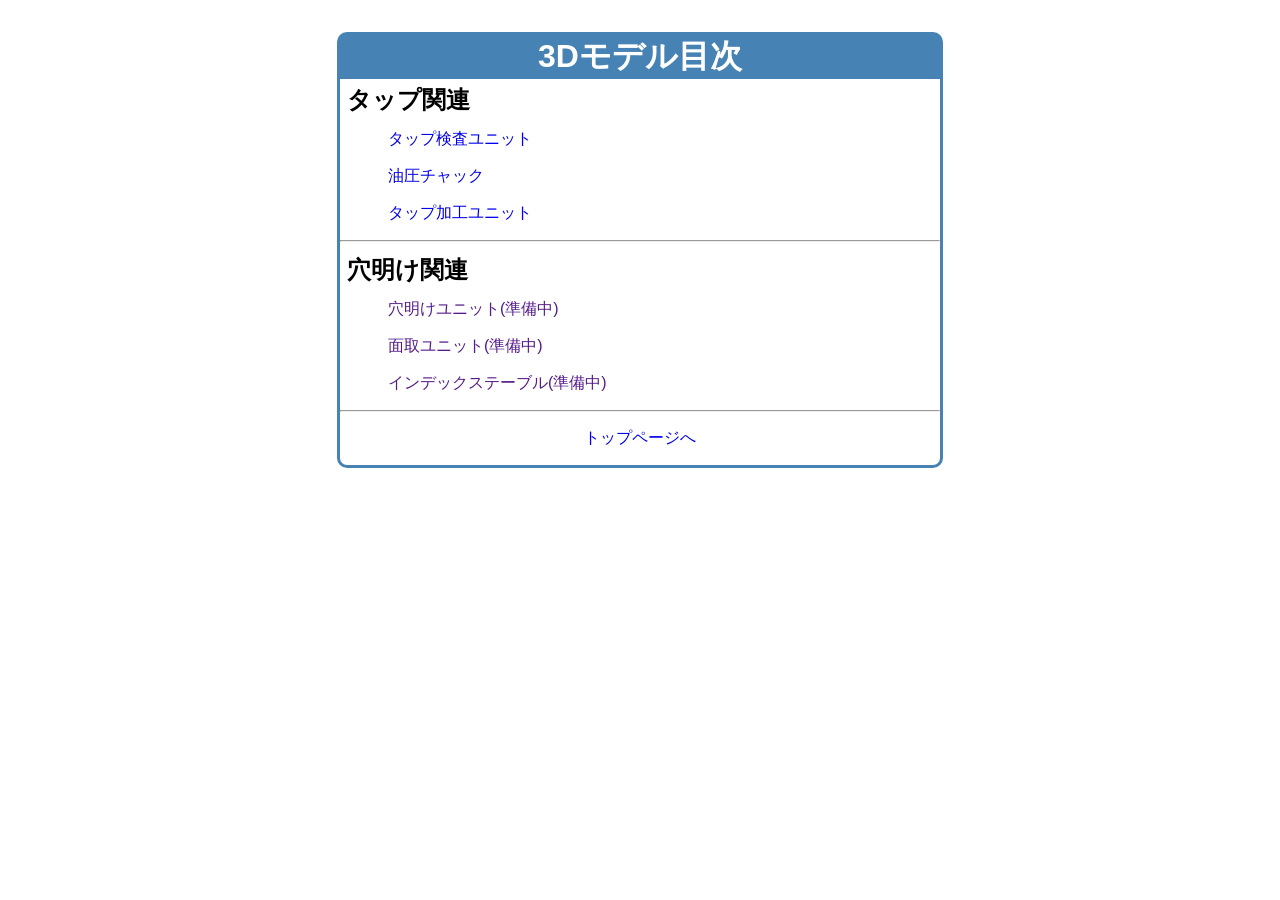
<file: toc_3d.html>
<!DOCTYPE html>
<html lang="en">
<head>
    <meta charset="UTF-8">
    <meta name="viewport" content="width=device-width, initial-scale=1.0">
    <title>3Dモデル目次</title>
    <style>
        /* * {
            border: 1px solid;
        } */
        body {
            max-width: 600px;
            margin-left: auto;
            margin-right: auto;
            margin-top: 2em;
            font-family: sans-serif;
            border: 3px solid steelblue;
            border-radius: 10px;
        }
        h1 {
            margin: 0;
            padding: 0;
            text-align: center;
            color: white;
            background-color: steelblue;
        }
        h2 {
            margin: 0;
            padding: 0.2em 0.3em;
        }
        ul {
            margin: 0;
            list-style: none;
        }
        li {
            padding: 8px;
        }
        a {
            text-decoration: none;
        }
        p#to_top{
            text-align: center;
        }

    </style>

</head>
<body>
    <h1>3Dモデル目次</h1>
    <h2>タップ関連</h2>
        <ul>
            <li><a href="3d/tap_inspect.html">タップ検査ユニット</a></li>
            <li><a href="3d/hydro_chuck.html">油圧チャック</a></li>
            <li><a href="3d/tap_proc.html">タップ加工ユニット</a></li>
        </ul>
    <hr>
    <h2>穴明け関連</h2>
            <ul>
            <li><a href="">穴明けユニット(準備中)</a></li>
            <li><a href="">面取ユニット(準備中)</a></li>
            <li><a href="">インデックステーブル(準備中)</a></li>
        </ul>
    <hr>
    <p id="to_top"><a href="index.html">トップページへ</a></p>


</body>
</html>
</file>
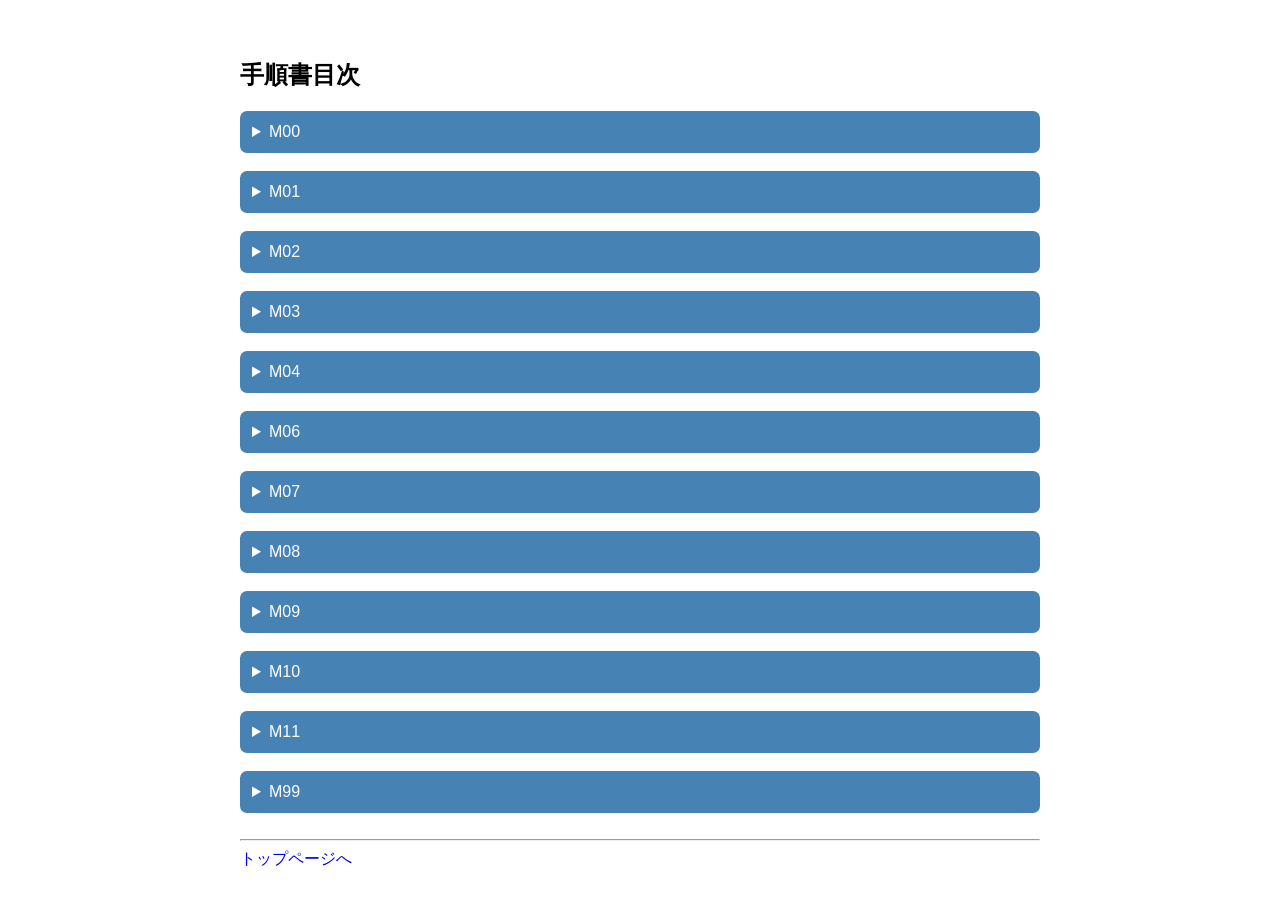
<file: toc_manuals.html>
<!DOCTYPE html>
<html lang="ja">
<head>
    <meta charset="UTF-8">
    <meta name="viewport" content="width=device-width, initial-scale=1.0">
    <link rel="stylesheet" href="style.css">
    <title>PDFリスト</title>
        <style>
        body{
            max-width: 800px;
            margin-top: 1.5em;
            margin-left: auto;
            margin-right: auto;
        }
        details{
            border: 4px solid steelblue;
            border-radius: 7px;
        }
        summary{
            background-color: steelblue;
            color: white;
            padding: 0.5em;
        }
        ul{
            margin: 0;
            padding: 0;
            list-style: none;
        }
        li{ margin: 0.5em 0.5em; }
        a{ text-decoration: none; }
    </style>
</head>
<body>
    <h2>手順書目次</h2>
    
    <!-- xはカテゴリ名 / yはファイル名リスト -->
    
    <details>
        <summary>M00</summary>
        <ul>
        
            <li><a href="manuals/M00-001_マニュアル分類_250501.pdf">M00-001_マニュアル分類_250501</a></li>
        
            <li><a href="manuals/M00-002_マニュアル作成規定_210820.pdf">M00-002_マニュアル作成規定_210820</a></li>
        
            <li><a href="manuals/M00-003_マニュアル識別コードについて_210820.pdf">M00-003_マニュアル識別コードについて_210820</a></li>
        
        </ul>
    </details>
    <br>
    
    <details>
        <summary>M01</summary>
        <ul>
        
            <li><a href="manuals/M01-001_変化点_明示カードの運用ルール_211122.pdf">M01-001_変化点_明示カードの運用ルール_211122</a></li>
        
            <li><a href="manuals/M01-002_基礎的重要事項1(C箱・ジャンボ缶)_211201.pdf">M01-002_基礎的重要事項1(C箱・ジャンボ缶)_211201</a></li>
        
            <li><a href="manuals/M01-003_基礎的重要事項2(調整・異常処置)_230821.pdf">M01-003_基礎的重要事項2(調整・異常処置)_230821</a></li>
        
            <li><a href="manuals/M01-004_初物・終物取り扱い方法_240303.pdf">M01-004_初物・終物取り扱い方法_240303</a></li>
        
            <li><a href="manuals/M01-005_稼働データ収集用セレクトスイッチの取り扱いルール.pdf">M01-005_稼働データ収集用セレクトスイッチの取り扱いルール</a></li>
        
            <li><a href="manuals/M01-006_抜取検査時の外観チェック要領_240303.pdf">M01-006_抜取検査時の外観チェック要領_240303</a></li>
        
            <li><a href="manuals/M01-007_夜間無人運転時電源オフ手順_230530.pdf">M01-007_夜間無人運転時電源オフ手順_230530</a></li>
        
            <li><a href="manuals/M01-008_基礎的重要事項3_240505.pdf">M01-008_基礎的重要事項3_240505</a></li>
        
            <li><a href="manuals/M01-016_製品箱のかんばん･工程カード配置ルール_240308.pdf">M01-016_製品箱のかんばん･工程カード配置ルール_240308</a></li>
        
            <li><a href="manuals/M01-017_変化点での行動指針_240818.pdf">M01-017_変化点での行動指針_240818</a></li>
        
            <li><a href="manuals/M01-021_床自動掃除機使用後の手入れ.pdf">M01-021_床自動掃除機使用後の手入れ</a></li>
        
            <li><a href="manuals/M01-022_床掃除手順(床自動掃除機使用).pdf">M01-022_床掃除手順(床自動掃除機使用)</a></li>
        
            <li><a href="manuals/M01-025_設備稼働前の点検手順(日常点検).pdf">M01-025_設備稼働前の点検手順(日常点検)</a></li>
        
            <li><a href="manuals/M01-026_加工機通常作業手順_260220.pdf">M01-026_加工機通常作業手順_260220</a></li>
        
            <li><a href="manuals/M01-027_検査機通常作業手順_260128.pdf">M01-027_検査機通常作業手順_260128</a></li>
        
            <li><a href="manuals/M01-028_ロット途中で作業を終える際のルール.pdf">M01-028_ロット途中で作業を終える際のルール</a></li>
        
            <li><a href="manuals/M01-029_先入れ先出しルール_メイドー様向け.pdf">M01-029_先入れ先出しルール_メイドー様向け</a></li>
        
            <li><a href="manuals/M01-030_2Sパトロール指摘事項 改善実施手順.pdf">M01-030_2Sパトロール指摘事項 改善実施手順</a></li>
        
        </ul>
    </details>
    <br>
    
    <details>
        <summary>M02</summary>
        <ul>
        
            <li><a href="manuals/M02-001_桑名螺子製品売上入力手順_211104.pdf">M02-001_桑名螺子製品売上入力手順_211104</a></li>
        
            <li><a href="manuals/M02-002_メイドー様向け 出荷準備の作業_260128.pdf">M02-002_メイドー様向け 出荷準備の作業_260128</a></li>
        
            <li><a href="manuals/M02-003_返却空J缶確認手順書_230727.pdf">M02-003_返却空J缶確認手順書_230727</a></li>
        
            <li><a href="manuals/M02-004_ハシダ技研入出荷手順書_220312.pdf">M02-004_ハシダ技研入出荷手順書_220312</a></li>
        
            <li><a href="manuals/M02-005_松栄製鋲製品 入出荷処理手順書_220312.pdf">M02-005_松栄製鋲製品 入出荷処理手順書_220312</a></li>
        
            <li><a href="manuals/M02-006_メイドー品番90174-04002梱包手順書.pdf">M02-006_メイドー品番90174-04002梱包手順書</a></li>
        
            <li><a href="manuals/M02-007_メイドー品番90174-04002荷作り手順書.pdf">M02-007_メイドー品番90174-04002荷作り手順書</a></li>
        
            <li><a href="manuals/M02-009_出荷検査ルール.pdf">M02-009_出荷検査ルール</a></li>
        
            <li><a href="manuals/M02-010_尾張精機様材料支給から請求までのフロー.pdf">M02-010_尾張精機様材料支給から請求までのフロー</a></li>
        
            <li><a href="manuals/M02-011_尾張精機様納品書作成手順.pdf">M02-011_尾張精機様納品書作成手順</a></li>
        
            <li><a href="manuals/M02-012_尾張精機様向け請求手順.pdf">M02-012_尾張精機様向け請求手順</a></li>
        
            <li><a href="manuals/M02-013_遠州クリエイト様向け請求処理手順.pdf">M02-013_遠州クリエイト様向け請求処理手順</a></li>
        
        </ul>
    </details>
    <br>
    
    <details>
        <summary>M03</summary>
        <ul>
        
            <li><a href="manuals/M03-001_横穴加工機_異常品全数検査手順_230310.pdf">M03-001_横穴加工機_異常品全数検査手順_230310</a></li>
        
            <li><a href="manuals/M03-002_KDP横穴ドリル交換手順_231216.pdf">M03-002_KDP横穴ドリル交換手順_231216</a></li>
        
            <li><a href="manuals/M03-003_KDP面取ドリル交換手順_231216.pdf">M03-003_KDP面取ドリル交換手順_231216</a></li>
        
            <li><a href="manuals/M03-004_KDP首裏密着確認_動作チェック手順_211122.pdf">M03-004_KDP首裏密着確認_動作チェック手順_211122</a></li>
        
            <li><a href="manuals/M03-005_KDP貫通検査ピンのセット手順_211122.pdf">M03-005_KDP貫通検査ピンのセット手順_211122</a></li>
        
            <li><a href="manuals/M03-006_KDP貫通検査_動作確認手順_211123.pdf">M03-006_KDP貫通検査_動作確認手順_211123</a></li>
        
            <li><a href="manuals/M03-007_KDP残品確認手順_220118.pdf">M03-007_KDP残品確認手順_220118</a></li>
        
            <li><a href="manuals/M03-008_KDP日常点検実施ルール_220202.pdf">M03-008_KDP日常点検実施ルール_220202</a></li>
        
            <li><a href="manuals/M03-009_KDPドリルブッシュ摩耗点検手順_220315.pdf">M03-009_KDPドリルブッシュ摩耗点検手順_220315</a></li>
        
            <li><a href="manuals/M03-010_ノギスおよびリングゲージ点検手順220228.pdf">M03-010_ノギスおよびリングゲージ点検手順220228</a></li>
        
            <li><a href="manuals/M03-011_KDP機内切粉清掃手順_220315.pdf">M03-011_KDP機内切粉清掃手順_220315</a></li>
        
            <li><a href="manuals/M03-012 _KDP(穴明機)LS クランプ調整手順_230408.pdf">M03-012 _KDP(穴明機)LS クランプ調整手順_230408</a></li>
        
            <li><a href="manuals/M03-015_KDP(穴明機)：二面幅位置決めユニット調整手順_230821.pdf">M03-015_KDP(穴明機)：二面幅位置決めユニット調整手順_230821</a></li>
        
            <li><a href="manuals/M03-020_KDPF 残品確認手順《内容確認中》.pdf">M03-020_KDPF 残品確認手順《内容確認中》</a></li>
        
            <li><a href="manuals/M03-023_横穴貫通異常の処置手順書_231116.pdf">M03-023_横穴貫通異常の処置手順書_231116</a></li>
        
            <li><a href="manuals/M03-024_使用済ドリルの加工数確認手順_240122.pdf">M03-024_使用済ドリルの加工数確認手順_240122</a></li>
        
            <li><a href="manuals/M03-025_KDPF_段替え手順書_241017.pdf">M03-025_KDPF_段替え手順書_241017</a></li>
        
            <li><a href="manuals/M03-026_KDPF2号機_段替え手順書.pdf">M03-026_KDPF2号機_段替え手順書</a></li>
        
        </ul>
    </details>
    <br>
    
    <details>
        <summary>M04</summary>
        <ul>
        
            <li><a href="manuals/M04-001_先付品_抜取検査手順_220308.pdf">M04-001_先付品_抜取検査手順_220308</a></li>
        
            <li><a href="manuals/M04-002_スタッドボルト用RD段替え手順書_220310.pdf">M04-002_スタッドボルト用RD段替え手順書_220310</a></li>
        
            <li><a href="manuals/M04-003_首吊り製品用RD-NC段替え手順書_220310.pdf">M04-003_首吊り製品用RD-NC段替え手順書_220310</a></li>
        
            <li><a href="manuals/M04-004_RD残品確認手順_220118.pdf">M04-004_RD残品確認手順_220118</a></li>
        
            <li><a href="manuals/M04-005_バイトホルダへのサーキュラーバイト取り付け手順_230310.pdf">M04-005_バイトホルダへのサーキュラーバイト取り付け手順_230310</a></li>
        
            <li><a href="manuals/M04-006_先面取・R面取品_先端ヘソチェック手順_220227.pdf">M04-006_先面取・R面取品_先端ヘソチェック手順_220227</a></li>
        
            <li><a href="manuals/M04-007_RD押し棒_カミソリ点検方法_220302.pdf">M04-007_RD押し棒_カミソリ点検方法_220302</a></li>
        
            <li><a href="manuals/M04-008_RD(先付け機 クランプ調整手順_230519.pdf">M04-008_RD(先付け機 クランプ調整手順_230519</a></li>
        
            <li><a href="manuals/M04-009_スタッドボルト加工時 逆向き防止ポカヨケの取り付け手順_230724.pdf">M04-009_スタッドボルト加工時 逆向き防止ポカヨケの取り付け手順_230724</a></li>
        
            <li><a href="manuals/M04-010_先付機_ワーク位置確認異常の処置手順_230629.pdf">M04-010_先付機_ワーク位置確認異常の処置手順_230629</a></li>
        
        </ul>
    </details>
    <br>
    
    <details>
        <summary>M06</summary>
        <ul>
        
            <li><a href="manuals/M06-001_サーキュラーバイト再研磨手順書_230310.pdf">M06-001_サーキュラーバイト再研磨手順書_230310</a></li>
        
            <li><a href="manuals/M06-002_加工工程 ジャンボ缶 空確認手順_230704.pdf">M06-002_加工工程 ジャンボ缶 空確認手順_230704</a></li>
        
            <li><a href="manuals/M06-003_新ドリル研磨機(EZ-13) 操作手順_250306.pdf">M06-003_新ドリル研磨機(EZ-13) 操作手順_250306</a></li>
        
            <li><a href="manuals/M06-005_NC旋盤_段替え手順書(全体)240930.pdf">M06-005_NC旋盤_段替え手順書(全体)240930</a></li>
        
            <li><a href="manuals/M06-009_NC旋盤 ドリル交換手順書_230706.pdf">M06-009_NC旋盤 ドリル交換手順書_230706</a></li>
        
            <li><a href="manuals/M06-010_NC旋盤 残品確認手順.pdf">M06-010_NC旋盤 残品確認手順</a></li>
        
            <li><a href="manuals/M06-011_加工工程 抜取検査手順書.pdf">M06-011_加工工程 抜取検査手順書</a></li>
        
            <li><a href="manuals/M06-012_NC旋盤 刃具交換手順.pdf">M06-012_NC旋盤 刃具交換手順</a></li>
        
            <li><a href="manuals/M06-024_KT2残品確認手順.pdf">M06-024_KT2残品確認手順</a></li>
        
            <li><a href="manuals/M06-026_受入れ検査手順_241228.pdf">M06-026_受入れ検査手順_241228</a></li>
        
        </ul>
    </details>
    <br>
    
    <details>
        <summary>M07</summary>
        <ul>
        
            <li><a href="manuals/M07-001_ガラかけ_残品確認手順書_220223.pdf">M07-001_ガラかけ_残品確認手順書_220223</a></li>
        
            <li><a href="manuals/M07-002_灯油洗浄-遠心分離_残品確認手順書_230317.pdf">M07-002_灯油洗浄-遠心分離_残品確認手順書_230317</a></li>
        
        </ul>
    </details>
    <br>
    
    <details>
        <summary>M08</summary>
        <ul>
        
            <li><a href="manuals/M08-001_異常時選別作業ルール_220312.pdf">M08-001_異常時選別作業ルール_220312</a></li>
        
            <li><a href="manuals/M08-002_2Dピックアップ検査機_段替え手順書_221012.pdf">M08-002_2Dピックアップ検査機_段替え手順書_221012</a></li>
        
            <li><a href="manuals/M08-003_2Dピックアップ検査機_残品確認手順書_240731.pdf">M08-003_2Dピックアップ検査機_残品確認手順書_240731</a></li>
        
            <li><a href="manuals/M08-004_ベルト搬送式画像検査機 マスタ確認＆記録手順.pdf">M08-004_ベルト搬送式画像検査機 マスタ確認＆記録手順</a></li>
        
            <li><a href="manuals/M08-005_画像検査装置_NG判定品の取り扱い手順書_250111.pdf">M08-005_画像検査装置_NG判定品の取り扱い手順書_250111</a></li>
        
            <li><a href="manuals/M08-006_画像検査装置_NG判定品の不良内容確認手順.pdf">M08-006_画像検査装置_NG判定品の不良内容確認手順</a></li>
        
            <li><a href="manuals/M08-007_ベルト搬送式画像検査装置残品確認手順_230313.pdf">M08-007_ベルト搬送式画像検査装置残品確認手順_230313</a></li>
        
            <li><a href="manuals/M08-008_2Dピックアップ検査機_再検査異常処置手順書_230128.pdf">M08-008_2Dピックアップ検査機_再検査異常処置手順書_230128</a></li>
        
            <li><a href="manuals/M08-009_横穴検査機 異常時のベルト残留品処置_230623.pdf">M08-009_横穴検査機 異常時のベルト残留品処置_230623</a></li>
        
            <li><a href="manuals/M08-010_画像検査機 マスタ保管棚紛失チェック手順_230821.pdf">M08-010_画像検査機 マスタ保管棚紛失チェック手順_230821</a></li>
        
            <li><a href="manuals/M08-015_手動リングゲージ検査手順_231116.pdf">M08-015_手動リングゲージ検査手順_231116</a></li>
        
            <li><a href="manuals/M08-016_リングゲージ検査装置-稼働前点検法_240123.pdf">M08-016_リングゲージ検査装置-稼働前点検法_240123</a></li>
        
            <li><a href="manuals/M08-017_リングゲージ検査機-NG判定品の取扱いルール.pdf">M08-017_リングゲージ検査機-NG判定品の取扱いルール</a></li>
        
            <li><a href="manuals/M08-022_DINネジ検査機 残品確認手順.pdf">M08-022_DINネジ検査機 残品確認手順</a></li>
        
            <li><a href="manuals/M08-023_DINネジ検査_画像検査のNG判定の取扱い.pdf">M08-023_DINネジ検査_画像検査のNG判定の取扱い</a></li>
        
        </ul>
    </details>
    <br>
    
    <details>
        <summary>M09</summary>
        <ul>
        
            <li><a href="manuals/M09-001_品質記録電子化装置の使用手順.pdf">M09-001_品質記録電子化装置の使用手順</a></li>
        
        </ul>
    </details>
    <br>
    
    <details>
        <summary>M10</summary>
        <ul>
        
            <li><a href="manuals/M10-002_異常処置手順(ワーク無し異常)_240930.pdf">M10-002_異常処置手順(ワーク無し異常)_240930</a></li>
        
            <li><a href="manuals/M10-003_異常処置手順_KDPF_2ST首裏密着異_240930.pdf">M10-003_異常処置手順_KDPF_2ST首裏密着異_240930</a></li>
        
            <li><a href="manuals/M10-004_異常品処置手順_250501.pdf">M10-004_異常品処置手順_250501</a></li>
        
            <li><a href="manuals/M10-005_4Mに対する異常例_250425.pdf">M10-005_4Mに対する異常例_250425</a></li>
        
            <li><a href="manuals/M10_001_異常発生時の処置ルール_250808.pdf">M10_001_異常発生時の処置ルール_250808</a></li>
        
        </ul>
    </details>
    <br>
    
    <details>
        <summary>M11</summary>
        <ul>
        
            <li><a href="manuals/M11-001_保全作業時のサンプル取り扱い_250425→【途中】.pdf">M11-001_保全作業時のサンプル取り扱い_250425→【途中】</a></li>
        
            <li><a href="manuals/M11-006_潤滑グリス_20250516.pdf">M11-006_潤滑グリス_20250516</a></li>
        
        </ul>
    </details>
    <br>
    
    <details>
        <summary>M99</summary>
        <ul>
        
            <li><a href="manuals/M99-001 ドリル研磨手順書(自動式ドリル研磨機)_220914.pdf">M99-001 ドリル研磨手順書(自動式ドリル研磨機)_220914</a></li>
        
            <li><a href="manuals/M99-002 ドリル研磨手順書(手動式ドリル研磨機)_220916.pdf">M99-002 ドリル研磨手順書(手動式ドリル研磨機)_220916</a></li>
        
        </ul>
    </details>
    <br>
    

    <hr>
    <a href="index.html">トップページへ</a>

</body>
</html>
</file>
<file: style.css>
@charset "utf-8";

/* 
* {
    border: 1px solid gray;
} */


body {
    max-width: 600px;
    margin-top: 30px;
    margin-left: auto;
    margin-right: auto;
    padding: 15px;
    font-family: Arial, sans-serif;
}

#frog {
    height: 1.4em;
    vertical-align: bottom;
}

header {
    font-size: 25px;
    color: navy;
}
header span{
    vertical-align: center;
}

h3 {
    margin: 0;
    padding: 0;
}


ul {
    list-style-type: none;
    margin: 0px;
}

li {
    padding: 5px;
}

footer{
    text-align: center;
    font-size: 0.7em;
    color: gray;
}
#logo {
    width: 250px;
}

a {
    text-decoration: none;
}
</file>
